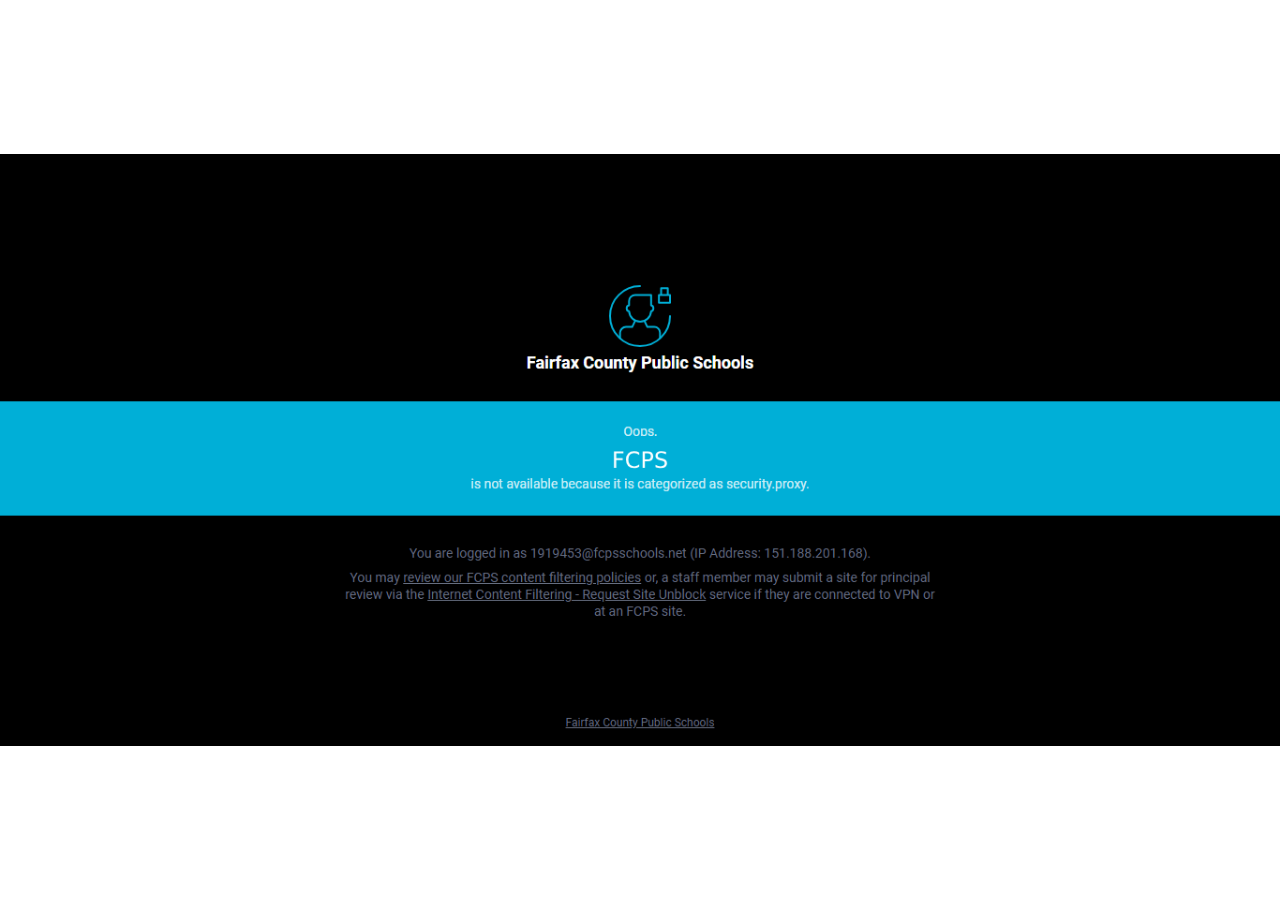
<file: block.html>
<!DOCTYPE html>
<html lang="en">
<head>
    <meta charset="UTF-8">
    <meta name="viewport" content="width=device-width, initial-scale=1.0">
    <title>Document</title>
</head>
<body>
        <style>
            * {
                margin: 0;
                padding: 0;
                box-sizing: border-box;
            }
        
            body {
                width: 100%;
                height: 100vh;
                box-sizing: border-box;
                background-image: url(blocked.png);
                background-size: 100%;
                background-position: center center;
                background-repeat: no-repeat;
            }
        
            div {
                display: flex;
                align-items: center;
                justify-content: center;
                width: 100%;
                height: 10vh;
                color: rgb(255, 255, 255);
                font-size: 56px;
                font-family: 'Segoe UI', Tahoma, Geneva, Verdana, sans-serif;
            }
        
            img {
                border-radius: 50%;
                margin: 0 auto;
            }
        </style>
</body>
</html>
</file>
